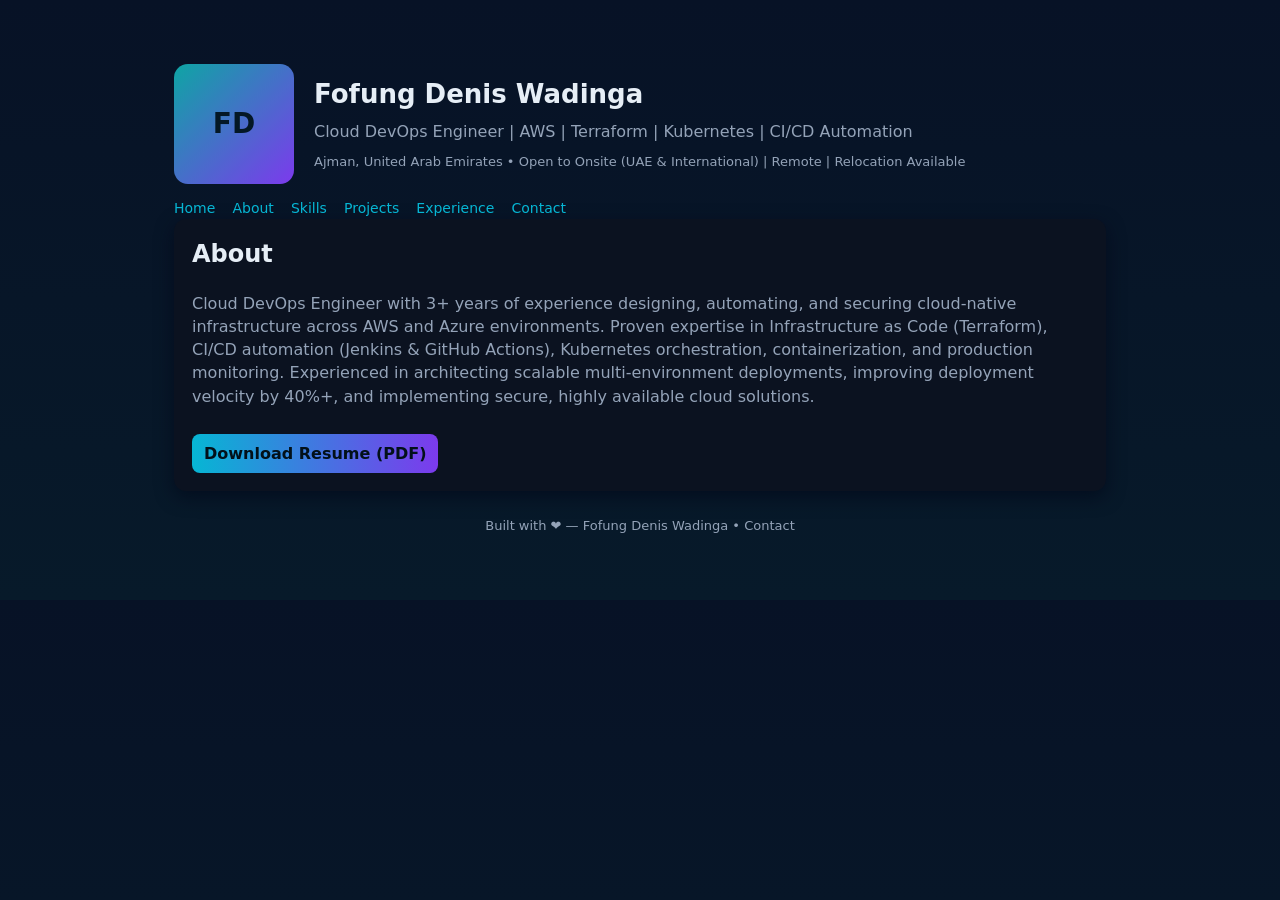
<file: about.html>
<!doctype html>
<html lang="en">
<head>
  <meta charset="utf-8" />
  <meta name="viewport" content="width=device-width,initial-scale=1" />
  <title>About — Fofung Denis Wadinga</title>
  <meta name="description" content="About Fofung Denis Wadinga" />
  <link rel="stylesheet" href="style.css" />
</head>
<body>
  <div class="container">
    <header>
      <div class="avatar">FD</div>
      <div>
        <h1>Fofung Denis Wadinga</h1>
        <div class="sub">Cloud DevOps Engineer | AWS | Terraform | Kubernetes | CI/CD Automation</div>
        <div style="margin-top:10px;color:var(--muted);font-size:13px">Ajman, United Arab Emirates • Open to Onsite (UAE & International) | Remote | Relocation Available</div>
      </div>
    </header>
    <nav>
      <a href="index.html">Home</a>
      <a href="about.html">About</a>
      <a href="skills.html">Skills</a>
      <a href="projects.html">Projects</a>
      <a href="experience.html">Experience</a>
      <a href="contact.html">Contact</a>
    </nav>

    <section class="card section">
      <h2 style="margin-top:0">About</h2>
      <p style="color:var(--muted)">Cloud DevOps Engineer with 3+ years of experience designing, automating, and securing cloud-native infrastructure across AWS and Azure environments. Proven expertise in Infrastructure as Code (Terraform), CI/CD automation (Jenkins & GitHub Actions), Kubernetes orchestration, containerization, and production monitoring. Experienced in architecting scalable multi-environment deployments, improving deployment velocity by 40%+, and implementing secure, highly available cloud solutions.</p>
      <a class="download" href="#" download>Download Resume (PDF)</a>
    </section>

    <footer>
      Built with ❤️ — Fofung Denis Wadinga • <a href="mailto:fofungdenisw@gmail.com" style="color:var(--muted);text-decoration:none">Contact</a>
    </footer>
  </div>
</body>
</html>
</file>
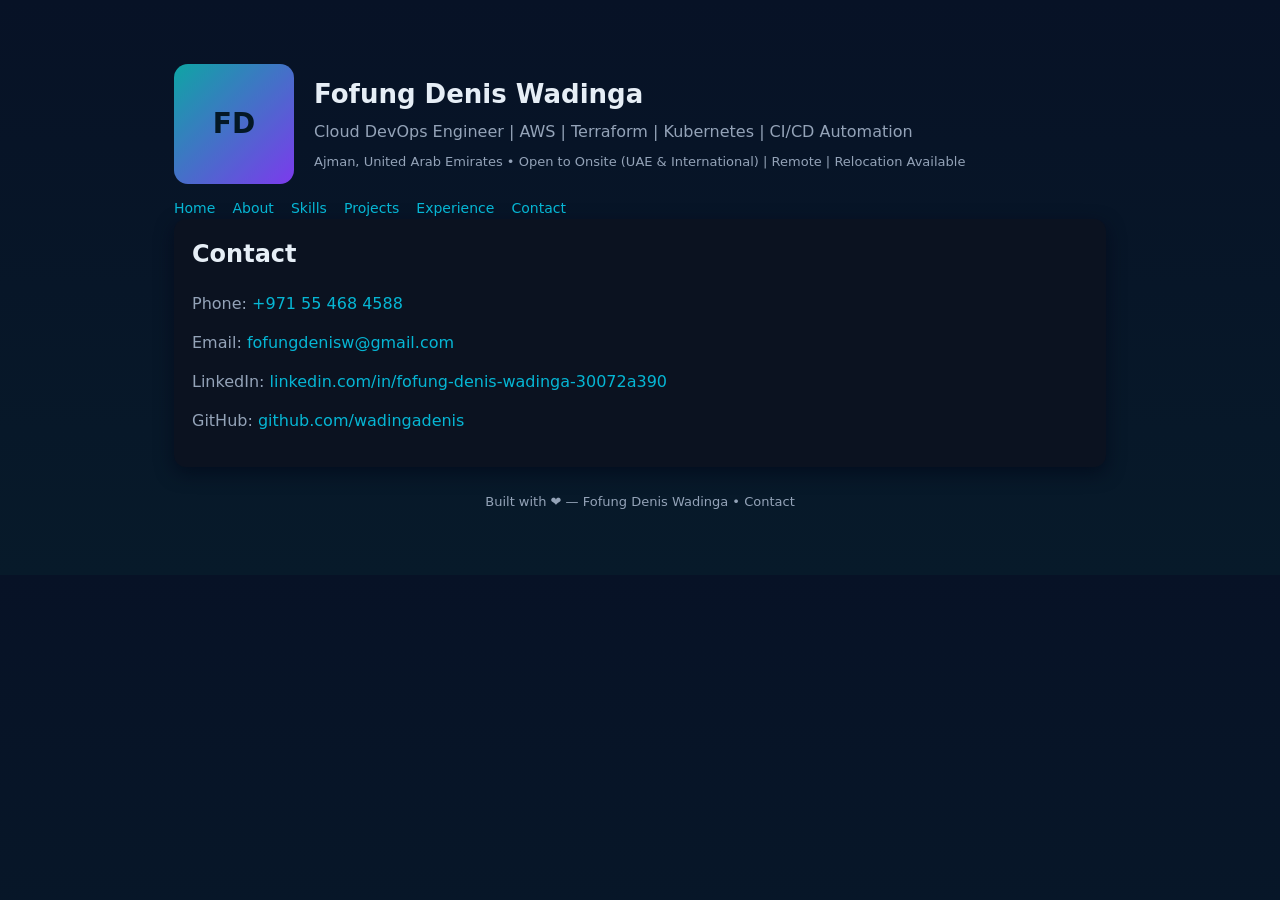
<file: contact.html>
<!doctype html>
<html lang="en">
<head>
  <meta charset="utf-8" />
  <meta name="viewport" content="width=device-width,initial-scale=1" />
  <title>Contact — Fofung Denis Wadinga</title>
  <meta name="description" content="Contact information for Fofung Denis Wadinga" />
  <link rel="stylesheet" href="style.css" />
</head>
<body>
  <div class="container">
    <header>
      <div class="avatar">FD</div>
      <div>
        <h1>Fofung Denis Wadinga</h1>
        <div class="sub">Cloud DevOps Engineer | AWS | Terraform | Kubernetes | CI/CD Automation</div>
        <div style="margin-top:10px;color:var(--muted);font-size:13px">Ajman, United Arab Emirates • Open to Onsite (UAE & International) | Remote | Relocation Available</div>
      </div>
    </header>
    <nav>
      <a href="index.html">Home</a>
      <a href="about.html">About</a>
      <a href="skills.html">Skills</a>
      <a href="projects.html">Projects</a>
      <a href="experience.html">Experience</a>
      <a href="contact.html">Contact</a>
    </nav>

    <section class="card section">
      <h2 style="margin-top:0">Contact</h2>
      <p class="contact" style="color:var(--muted)">Phone: <a href="tel:+971554684588">+971 55 468 4588</a></p>
      <p class="contact" style="color:var(--muted)">Email: <a href="mailto:fofungdenisw@gmail.com">fofungdenisw@gmail.com</a></p>
      <p class="contact" style="color:var(--muted)">LinkedIn: <a href="https://linkedin.com/in/fofung-denis-wadinga-30072a390" target="_blank">linkedin.com/in/fofung-denis-wadinga-30072a390</a></p>
      <p class="contact" style="color:var(--muted)">GitHub: <a href="https://github.com/wadingadenis" target="_blank">github.com/wadingadenis</a></p>
    </section>

    <footer>
      Built with ❤️ — Fofung Denis Wadinga • <a href="mailto:fofungdenisw@gmail.com" style="color:var(--muted);text-decoration:none">Contact</a>
    </footer>
  </div>
</body>
</html>
</file>
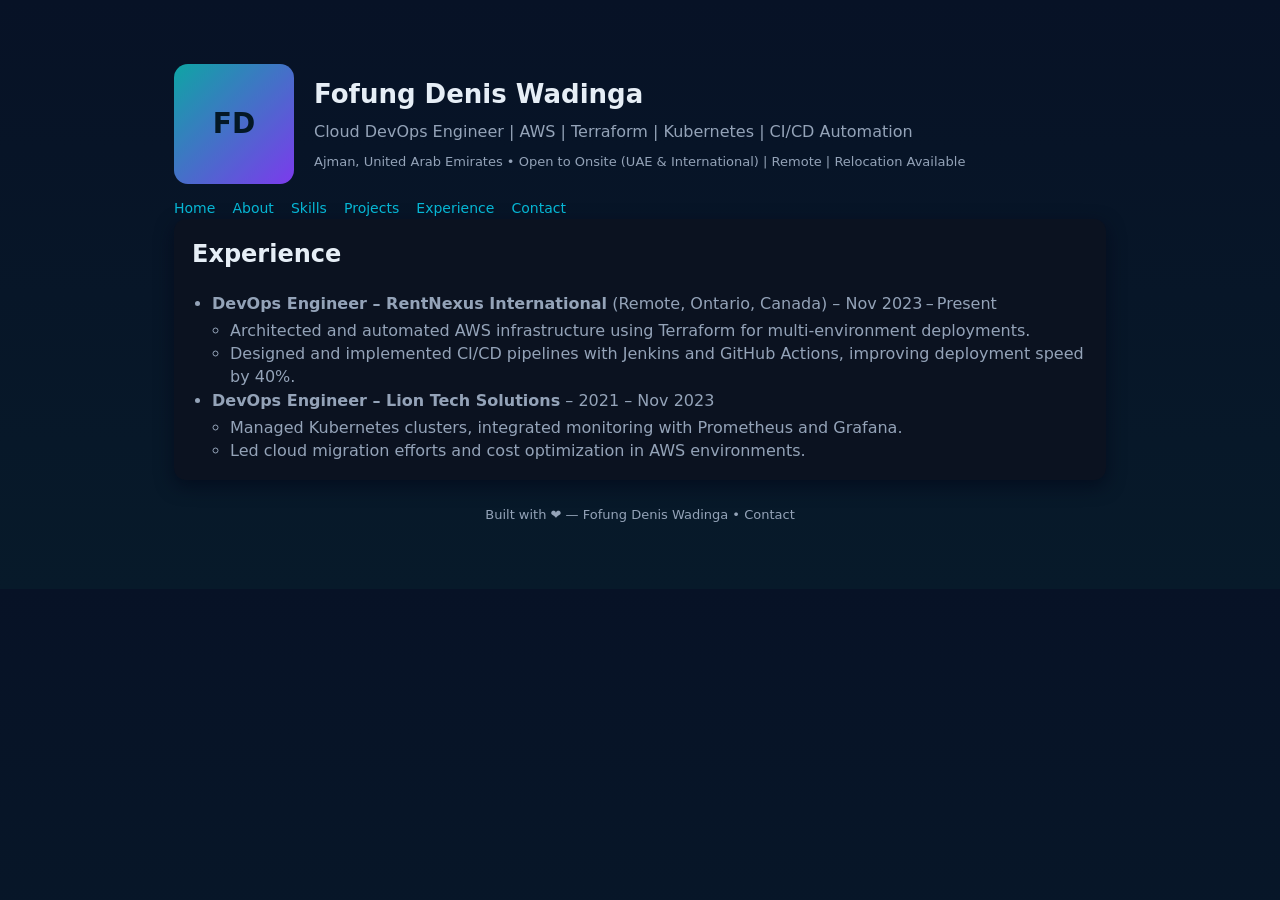
<file: experience.html>
<!doctype html>
<html lang="en">
<head>
  <meta charset="utf-8" />
  <meta name="viewport" content="width=device-width,initial-scale=1" />
  <title>Experience — Fofung Denis Wadinga</title>
  <meta name="description" content="Experience of Fofung Denis Wadinga" />
  <link rel="stylesheet" href="style.css" />
</head>
<body>
  <div class="container">
    <header>
      <div class="avatar">FD</div>
      <div>
        <h1>Fofung Denis Wadinga</h1>
        <div class="sub">Cloud DevOps Engineer | AWS | Terraform | Kubernetes | CI/CD Automation</div>
        <div style="margin-top:10px;color:var(--muted);font-size:13px">Ajman, United Arab Emirates • Open to Onsite (UAE & International) | Remote | Relocation Available</div>
      </div>
    </header>
    <nav>
      <a href="index.html">Home</a>
      <a href="about.html">About</a>
      <a href="skills.html">Skills</a>
      <a href="projects.html">Projects</a>
      <a href="experience.html">Experience</a>
      <a href="contact.html">Contact</a>
    </nav>

    <section class="card section">
      <h2 style="margin-top:0">Experience</h2>
      <ul style="color:var(--muted);margin:0;padding-left:20px">
        <li><strong>DevOps Engineer – RentNexus International</strong> (Remote, Ontario, Canada) – Nov 2023 – Present
          <ul style="margin:4px 0 0;padding-left:18px">
            <li>Architected and automated AWS infrastructure using Terraform for multi‑environment deployments.</li>
            <li>Designed and implemented CI/CD pipelines with Jenkins and GitHub Actions, improving deployment speed by 40%.</li>
          </ul>
        </li>
        <li><strong>DevOps Engineer – Lion Tech Solutions</strong> – 2021 – Nov 2023
          <ul style="margin:4px 0 0;padding-left:18px">
            <li>Managed Kubernetes clusters, integrated monitoring with Prometheus and Grafana.</li>
            <li>Led cloud migration efforts and cost optimization in AWS environments.</li>
          </ul>
        </li>
      </ul>
    </section>

    <footer>
      Built with ❤️ — Fofung Denis Wadinga • <a href="mailto:fofungdenisw@gmail.com" style="color:var(--muted);text-decoration:none">Contact</a>
    </footer>
  </div>
</body>
</html>
</file>
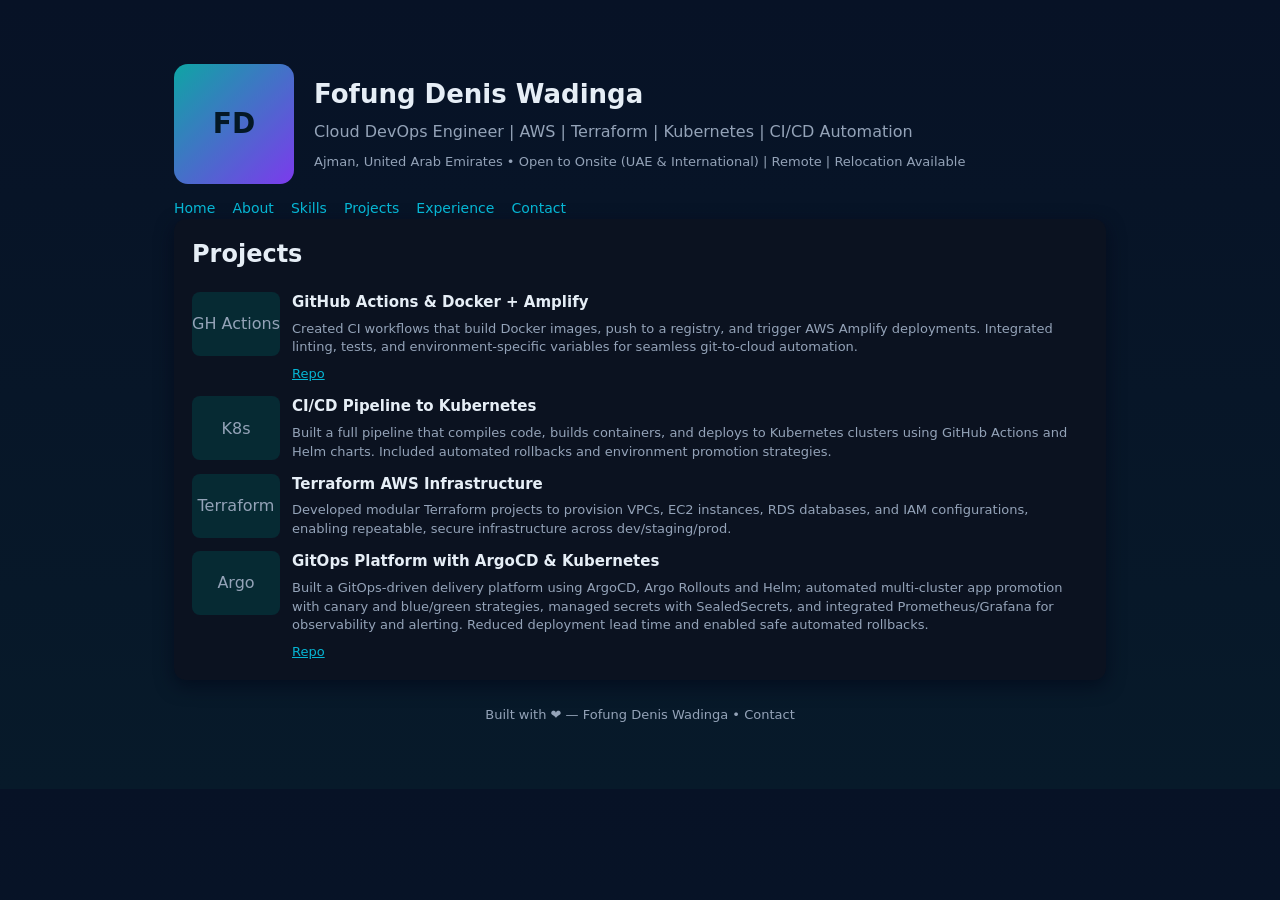
<file: projects.html>
<!doctype html>
<html lang="en">
<head>
  <meta charset="utf-8" />
  <meta name="viewport" content="width=device-width,initial-scale=1" />
  <title>Projects — Fofung Denis Wadinga</title>
  <meta name="description" content="Projects by Fofung Denis Wadinga" />
  <link rel="stylesheet" href="style.css" />
</head>
<body>
  <div class="container">
    <header>
      <div class="avatar">FD</div>
      <div>
        <h1>Fofung Denis Wadinga</h1>
        <div class="sub">Cloud DevOps Engineer | AWS | Terraform | Kubernetes | CI/CD Automation</div>
        <div style="margin-top:10px;color:var(--muted);font-size:13px">Ajman, United Arab Emirates • Open to Onsite (UAE & International) | Remote | Relocation Available</div>
      </div>
    </header>
    <nav>
      <a href="index.html">Home</a>
      <a href="about.html">About</a>
      <a href="skills.html">Skills</a>
      <a href="projects.html">Projects</a>
      <a href="experience.html">Experience</a>
      <a href="contact.html">Contact</a>
    </nav>

    <section class="card section">
      <h2 style="margin-top:0">Projects</h2>
      <div class="projects">
        <article class="proj">
          <div class="thumb">GH Actions</div>
          <div>
            <h3>GitHub Actions &amp; Docker + Amplify</h3>
            <p>Created CI workflows that build Docker images, push to a registry, and trigger AWS Amplify deployments. Integrated linting, tests, and environment-specific variables for seamless git‑to‑cloud automation.</p>
            <p style="margin-top:8px"><a href="https://github.com/wadingadenis" target="_blank" style="color:var(--accent)">Repo</a></p>
          </div>
        </article>

        <article class="proj">
          <div class="thumb">K8s</div>
          <div>
            <h3>CI/CD Pipeline to Kubernetes</h3>
            <p>Built a full pipeline that compiles code, builds containers, and deploys to Kubernetes clusters using GitHub Actions and Helm charts. Included automated rollbacks and environment promotion strategies.</p>
          </div>
        </article>

        <article class="proj">
          <div class="thumb">Terraform</div>
          <div>
            <h3>Terraform AWS Infrastructure</h3>
            <p>Developed modular Terraform projects to provision VPCs, EC2 instances, RDS databases, and IAM configurations, enabling repeatable, secure infrastructure across dev/staging/prod.</p>
          </div>
        </article>

        <article class="proj">
          <div class="thumb">Argo</div>
          <div>
            <h3>GitOps Platform with ArgoCD &amp; Kubernetes</h3>
            <p>Built a GitOps-driven delivery platform using ArgoCD, Argo Rollouts and Helm; automated multi-cluster app promotion with canary and blue/green strategies, managed secrets with SealedSecrets, and integrated Prometheus/Grafana for observability and alerting. Reduced deployment lead time and enabled safe automated rollbacks.</p>
            <p style="margin-top:8px"><a href="https://github.com/wadingadenis/argo-gitops" target="_blank" style="color:var(--accent)">Repo</a></p>
          </div>
        </article>
      </div>
    </section>

    <footer>
      Built with ❤️ — Fofung Denis Wadinga • <a href="mailto:fofungdenisw@gmail.com" style="color:var(--muted);text-decoration:none">Contact</a>
    </footer>
  </div>
</body>
</html>
</file>
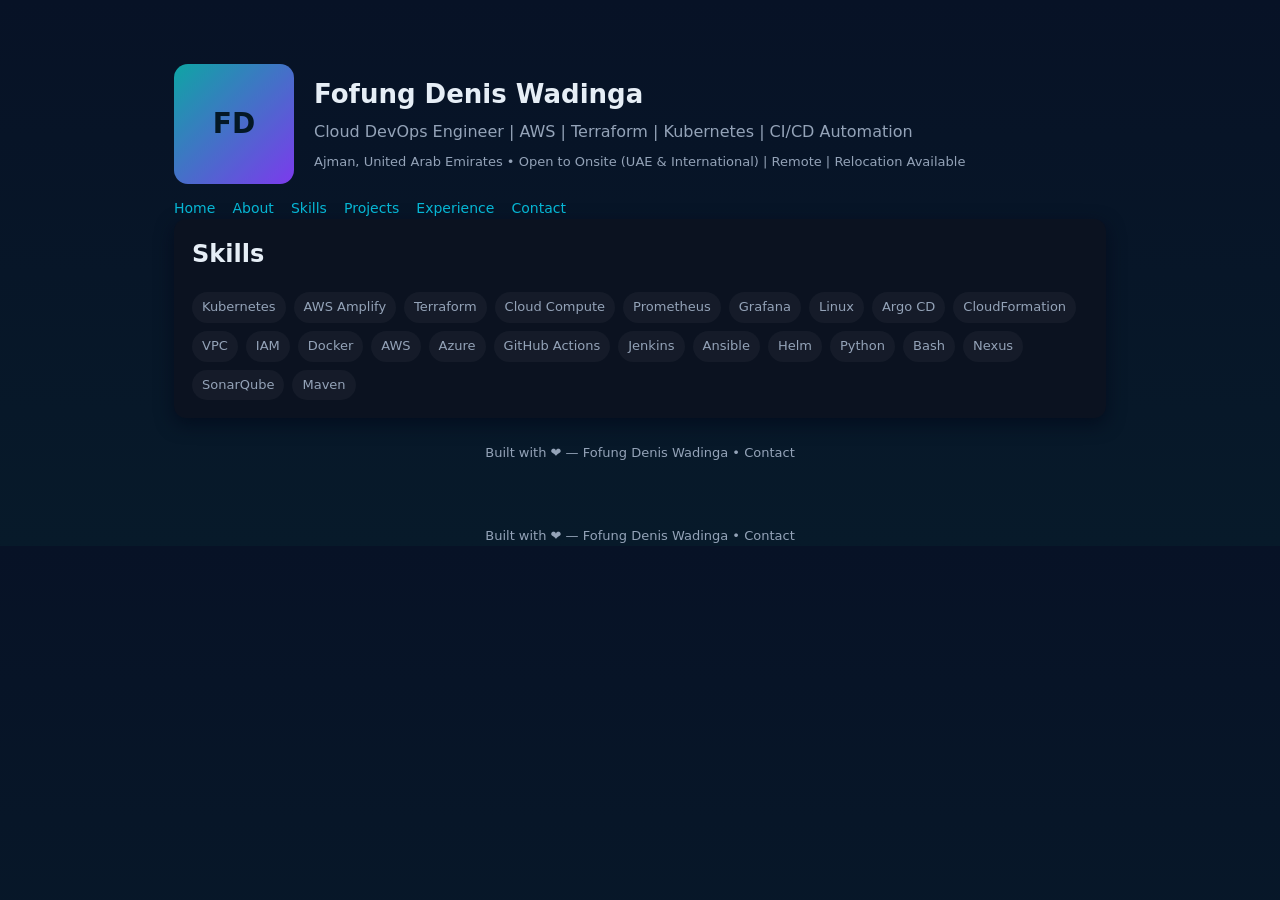
<file: skills.html>
<!doctype html>
<html lang="en">
<head>
  <meta charset="utf-8" />
  <meta name="viewport" content="width=device-width,initial-scale=1" />
  <title>Skills — Fofung Denis Wadinga</title>
  <meta name="description" content="Skills of Fofung Denis Wadinga" />
  <link rel="stylesheet" href="style.css" />
</head>
<body>
  <div class="container">
    <header>
      <div class="avatar">FD</div>
      <div>
        <h1>Fofung Denis Wadinga</h1>
        <div class="sub">Cloud DevOps Engineer | AWS | Terraform | Kubernetes | CI/CD Automation</div>
        <div style="margin-top:10px;color:var(--muted);font-size:13px">Ajman, United Arab Emirates • Open to Onsite (UAE & International) | Remote | Relocation Available</div>
      </div>
    </header>
    <nav>
      <a href="index.html">Home</a>
      <a href="about.html">About</a>
      <a href="skills.html">Skills</a>
      <a href="projects.html">Projects</a>
      <a href="experience.html">Experience</a>
      <a href="contact.html">Contact</a>
    </nav>

    <section class="card section">
      <h2 style="margin-top:0">Skills</h2>
      <div class="skills">
        <span class="skill">Kubernetes</span>
        <span class="skill">AWS Amplify</span>
        <span class="skill">Terraform</span>
        <span class="skill">Cloud Compute</span>
        <span class="skill">Prometheus</span>
        <span class="skill">Grafana</span>
        <span class="skill">Linux</span>
        <span class="skill">Argo CD</span>
        <span class="skill">CloudFormation</span>
        <span class="skill">VPC</span>
        <span class="skill">IAM</span>
        <span class="skill">Docker</span>
        <span class="skill">AWS</span>
        <span class="skill">Azure</span>
        <span class="skill">GitHub Actions</span>
        <span class="skill">Jenkins</span>
        <span class="skill">Ansible</span>
        <span class="skill">Helm</span>
        <span class="skill">Python</span>
        <span class="skill">Bash</span>
        <span class="skill">Nexus</span>
        <span class="skill">SonarQube</span>
        <span class="skill">Maven</span>
      </div>
    </section>

    <footer>
      Built with ❤️ — Fofung Denis Wadinga • <a href="mailto:fofungdenisw@gmail.com" style="color:var(--muted);text-decoration:none">Contact</a>
    </footer>
  </div>
</body>
</html>

    <footer>
      Built with ❤️ — Fofung Denis Wadinga • <a href="mailto:fofungdenisw@gmail.com" style="color:var(--muted);text-decoration:none">Contact</a>
    </footer>
  </div>
</body>
</html>
</file>
<file: style.css>
:root{--bg:#0f1724;--card:#0b1220;--muted:#94a3b8;--accent:#06b6d4;--glass:rgba(255,255,255,0.04)}
*{box-sizing:border-box}
body{margin:0;font-family:Inter,Segoe UI,Roboto,system-ui,Arial;background:linear-gradient(180deg,#071226 0%,#071a2a 100%);color:#e6eef6;line-height:1.45}
.container{max-width:980px;margin:40px auto;padding:24px}
header{display:flex;gap:20px;align-items:center}
.avatar{width:120px;height:120px;border-radius:14px;flex:0 0 120px;background:linear-gradient(135deg,#0ea5a4,#7c3aed);display:flex;align-items:center;justify-content:center;font-weight:700;font-size:28px;color:#041826}
h1{margin:0;font-size:26px}
.sub{color:var(--muted);margin-top:6px}
nav{margin-top:12px}
nav a{color:var(--accent);text-decoration:none;margin-right:12px;font-size:14px}
.card{background:var(--card);padding:18px;border-radius:12px;box-shadow:0 6px 18px rgba(2,6,23,0.6)}
.section{margin-bottom:18px}
.skills{display:flex;flex-wrap:wrap;gap:8px;margin-top:10px}
.skill{background:var(--glass);padding:6px 10px;border-radius:999px;color:var(--muted);font-size:13px}
.projects{display:flex;flex-direction:column;gap:12px}
.proj{display:flex;gap:12px;align-items:flex-start}
.proj .thumb{width:88px;height:64px;border-radius:8px;background:#062a33;flex:0 0 88px;display:flex;align-items:center;justify-content:center;color:var(--muted)}
.proj h3{margin:0;font-size:15px}
.proj p{margin:6px 0 0;color:var(--muted);font-size:13px}
.contact a{color:var(--accent);text-decoration:none}
footer{margin-top:26px;text-align:center;color:var(--muted);font-size:13px}
.download{display:inline-block;margin-top:10px;background:linear-gradient(90deg,var(--accent),#7c3aed);color:#021019;padding:8px 12px;border-radius:8px;text-decoration:none;font-weight:600}
@media (max-width:900px){.grid{grid-template-columns:1fr}.avatar{width:96px;height:96px;font-size:22px}}
</file>
